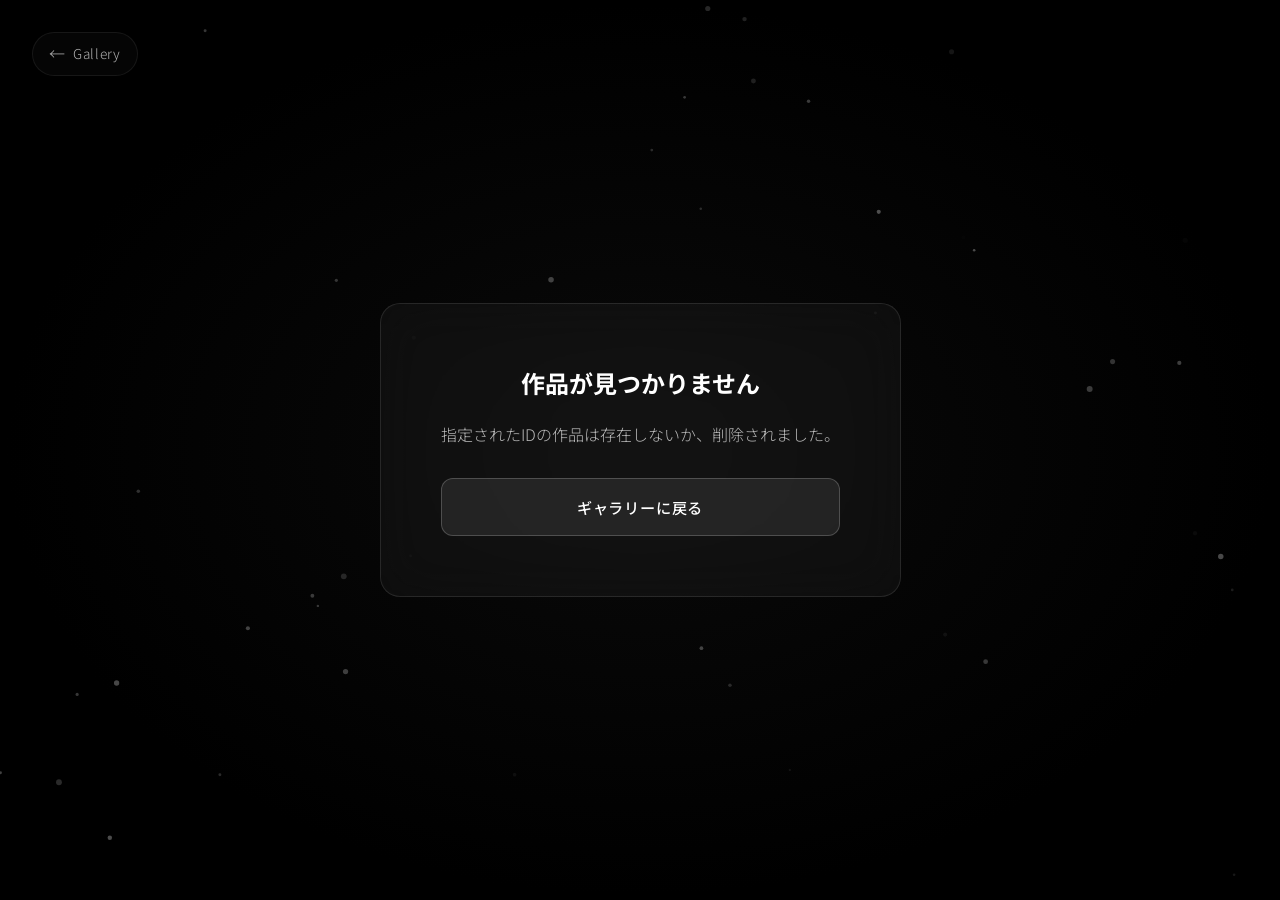
<file: work.html>
<!DOCTYPE html>
<html lang="ja">
<head>
    <meta charset="UTF-8">
    <meta name="viewport" content="width=device-width, initial-scale=1.0">
    <title>Work Detail - Furuya Takumi</title>
    <meta name="description" content="3DCG作品の詳細">
    <link rel="preconnect" href="https://fonts.googleapis.com">
    <link rel="preconnect" href="https://fonts.gstatic.com" crossorigin>
    <link href="https://fonts.googleapis.com/css2?family=Noto+Sans+JP:wght@100;200;300;400;500;600;700;800;900&family=Noto+Serif+JP:wght@200;300;400;500;600;700;900&display=swap" rel="stylesheet">
    <link rel="stylesheet" href="styles/main.css">
    <link rel="stylesheet" href="styles/work-detail.css">
</head>
<body>
    <!-- 呼吸する背景 -->
    <div class="breathing-void"></div>
    
    <!-- 生成される粒子 -->
    <canvas id="existence-canvas"></canvas>
    
    <!-- ギャラリーへの戻りリンク -->
    <a href="index.html" class="back-to-main" id="back-to-gallery">
        <span class="back-arrow">←</span>
        <span class="back-text">Gallery</span>
    </a>

    <!-- メイン構造 -->
    <main class="detail-container">
        <!-- 前後ナビゲーション -->
        <button class="detail-nav nav-prev" id="nav-prev" aria-label="前の作品">
            <span class="nav-arrow">‹</span>
        </button>
        <button class="detail-nav nav-next" id="nav-next" aria-label="次の作品">
            <span class="nav-arrow">›</span>
        </button>
        
        <!-- コンテンツエリア -->
        <div class="detail-content-area" id="detail-content-area">
            <!-- JSで動的生成 -->
        </div>
    </main>

    <script src="scripts/main.js"></script>
    <script src="scripts/works-data.js"></script>
    <script src="scripts/work-detail.js"></script>
</body>
</html>
</file>
<file: styles/main.css>
/* =================================================
   存在の証明 - ベーススタイル
   テーマ: 創造性と保存性、有と無、生と死
   ================================================= */

/* フォントとベース設定 */
@import url('https://fonts.googleapis.com/css2?family=Noto+Sans+JP:wght@100;200;300;400;500;600;700;800;900&family=Noto+Serif+JP:wght@200;300;400;500;600;700;900&display=swap');

:root {
    /* 色彩の哲学 */
    --void: #000000;
    --existence: #ffffff;
    --liminal: #0a0a0a;
    --whisper: rgba(255, 255, 255, 0.03);
    --breath: rgba(255, 255, 255, 0.1);
    --pulse: rgba(255, 255, 255, 0.2);
    --manifestation: rgba(255, 255, 255, 0.4);
    --essence: rgba(255, 255, 255, 0.6);
    --transcendence: rgba(255, 255, 255, 0.9);
    
    /* 時間の感覚 */
    --instant: 0.1s;
    --moment: 0.3s;
    --breath-cycle: 4s;
    --existence-cycle: 8s;
    --eternity: 20s;
    
    /* 空間の定義 */
    --void-space: 0;
    --minimal-space: 4px;
    --whisper-space: 8px;
    --breath-space: 16px;
    --presence-space: 32px;
    --existence-space: 64px;
    --infinite-space: 128px;
    
    /* タイポグラフィの重み */
    --weightless: 100;
    --whisper-weight: 200;
    --breath-weight: 300;
    --presence-weight: 400;
    --manifestation-weight: 600;
    --transcendence-weight: 900;
}

/* 無の基盤 */
* {
    margin: 0;
    padding: 0;
    box-sizing: border-box;
}

*::before,
*::after {
    box-sizing: border-box;
}

html {
    font-size: 16px;
    scroll-behavior: smooth;
}

body {
    font-family: 'Noto Sans JP', sans-serif;
    background: var(--void);
    color: var(--existence);
    line-height: 1.6;
    overflow-x: hidden;
    font-weight: var(--breath-weight);
    -webkit-font-smoothing: antialiased;
    -moz-osx-font-smoothing: grayscale;
}

/* 呼吸する背景 */
.breathing-void {
    position: fixed;
    top: 0;
    left: 0;
    width: 100vw;
    height: 100vh;
    background: radial-gradient(
        ellipse at center,
        var(--liminal) 0%,
        var(--void) 70%
    );
    z-index: -20;
    animation: breathe var(--breath-cycle) ease-in-out infinite;
}

@keyframes breathe {
    0%, 100% { transform: scale(1); opacity: 1; }
    50% { transform: scale(1.05); opacity: 0.8; }
}

/* 存在のキャンバス */
#existence-canvas {
    position: fixed;
    top: 0;
    left: 0;
    width: 100vw;
    height: 100vh;
    z-index: -10;
    pointer-events: none;
}

/* メインサイトへの戻りリンク */
.back-to-main {
    position: fixed;
    top: var(--presence-space);
    left: var(--presence-space);
    z-index: 999;
    display: flex;
    align-items: center;
    gap: var(--whisper-space);
    text-decoration: none;
    color: var(--existence);
    padding: var(--whisper-space) var(--breath-space);
    background: var(--whisper);
    border: 1px solid var(--breath);
    border-radius: 24px;
    backdrop-filter: blur(10px);
    transition: all var(--moment) ease;
    font-size: 0.85rem;
    font-weight: var(--breath-weight);
    opacity: 0.7;
}

.back-to-main:hover {
    opacity: 1;
    background: var(--breath);
    border-color: var(--essence);
    transform: translateX(-4px);
}

.back-arrow {
    font-size: 1rem;
    transition: transform var(--moment) ease;
}

.back-to-main:hover .back-arrow {
    transform: translateX(-3px);
}

.back-text {
    letter-spacing: 0.05em;
}

/* 時間の存在 */
.time-existence {
    position: fixed;
    bottom: var(--presence-space);
    left: var(--presence-space);
    z-index: 1000;
    text-align: left;
    pointer-events: none;
}

.current-time {
    font-family: 'Noto Sans JP', monospace;
    font-size: 1.2rem;
    font-weight: var(--breath-weight);
    margin-bottom: var(--whisper-space);
    opacity: 0.6;
}

.time-philosophy {
    font-size: 0.8rem;
    opacity: 0.4;
    font-style: italic;
    font-weight: var(--breath-weight);
}

/* レスポンシブデザイン */
@media (max-width: 768px) {
    :root {
        --presence-space: 16px;
        --infinite-space: 64px;
    }

    .back-to-main {
        top: var(--breath-space);
        left: var(--breath-space);
        font-size: 0.75rem;
        padding: 6px 12px;
    }

    .time-existence {
        bottom: var(--breath-space);
        left: var(--breath-space);
    }
}

@media (max-width: 480px) {
    .back-to-main {
        font-size: 0.7rem;
    }
}

/* アクセシビリティ */
@media (prefers-reduced-motion: reduce) {
    *,
    *::before,
    *::after {
        animation-duration: 0.01ms !important;
        animation-iteration-count: 1 !important;
        transition-duration: 0.01ms !important;
    }
}

/* フォーカス状態 */
button:focus,
a:focus {
    outline: 2px solid var(--essence);
    outline-offset: 2px;
}

/* 選択テキスト */
::selection {
    background: var(--pulse);
    color: var(--void);
}

::-moz-selection {
    background: var(--pulse);
    color: var(--void);
}
</file>
<file: styles/work-detail.css>
/* =================================================
   3DCG Works - Work Detail Styles (Redesigned)
   ================================================= */

/* アンビエント背景（作品画像を背後で大きくぼかして表示） */
.ambient-background {
    position: fixed;
    top: -10%;
    left: -10%;
    width: 120%;
    height: 120%;
    z-index: 0;
    pointer-events: none;
    background-size: cover;
    background-position: center;
    filter: blur(100px) brightness(0.4) saturate(1.5);
    opacity: 0;
    transition: opacity 1s ease, background-image 1s ease;
    mix-blend-mode: color-dodge;
}

.detail-container {
    position: relative;
    z-index: 100;
    min-height: 100vh;
    padding: calc(var(--presence-space) * 2) calc(var(--presence-space) * 3);
    display: flex;
    align-items: center;
    justify-content: center;
    pointer-events: auto;
}

/* 前後ナビゲーション */
.detail-nav {
    position: fixed;
    top: 50%;
    transform: translateY(-50%);
    z-index: 1010;
    width: 64px;
    height: 64px;
    background: rgba(255, 255, 255, 0.03);
    border: 1px solid rgba(255, 255, 255, 0.08);
    border-radius: 50%;
    color: var(--existence);
    cursor: pointer;
    display: flex;
    align-items: center;
    justify-content: center;
    transition: all 0.4s cubic-bezier(0.16, 1, 0.3, 1);
    backdrop-filter: blur(12px);
    box-shadow: 0 10px 30px rgba(0, 0, 0, 0.2);
}

.detail-nav:hover {
    background: rgba(255, 255, 255, 0.1);
    border-color: rgba(255, 255, 255, 0.3);
    transform: translateY(-50%) scale(1.05);
    box-shadow: 0 15px 40px rgba(0, 0, 0, 0.4), 0 0 20px rgba(255, 255, 255, 0.1);
}

.nav-prev { left: 40px; }
.nav-next { right: 40px; }

.nav-arrow {
    font-size: 2rem;
    font-weight: var(--breath-weight);
    line-height: 1;
    opacity: 0.8;
}

.detail-nav:hover .nav-arrow {
    opacity: 1;
}

/* コンテンツエリア */
.detail-content-area {
    width: 100%;
    max-width: 1600px;
    display: flex;
    flex-direction: column;
    align-items: center;
    animation: detailContentEnter 0.6s cubic-bezier(0.16, 1, 0.3, 1) both;
}

@keyframes detailContentEnter {
    from {
        opacity: 0;
        transform: scale(0.98) translateY(20px);
    }
    to {
        opacity: 1;
        transform: scale(1) translateY(0);
    }
}

/* イマーシブレイアウト (2カラム) */
.detail-layout {
    width: 100%;
    display: flex;
    align-items: stretch;
    justify-content: center;
    gap: 40px;
    height: 100%;
    max-height: 85vh;
}

/* 画像ラッパー (左側) */
.detail-image-wrapper {
    flex: 1.5;
    position: relative;
    display: flex;
    align-items: center;
    justify-content: center;
    border-radius: 20px;
    overflow: hidden;
    box-shadow: 0 20px 80px rgba(0, 0, 0, 0.5);
    background: rgba(0, 0, 0, 0.2); /* 読み込み中のプレースホルダー */
}

.detail-image {
    width: 100%;
    height: 100%;
    display: flex;
    align-items: center;
    justify-content: center;
}

.detail-image img {
    width: 100%;
    height: 100%;
    object-fit: contain;
    border-radius: 20px;
}

/* 情報パネルラッパー (右側) */
.detail-info-wrapper {
    flex: 1;
    min-width: 400px;
    max-width: 500px;
    display: flex;
    align-items: stretch;
}

/* グラスモーフィズム情報パネル */
.detail-info {
    width: 100%;
    padding: 48px;
    background: rgba(10, 10, 12, 0.6);
    background-image: linear-gradient(
        135deg, 
        rgba(255, 255, 255, 0.05) 0%, 
        rgba(255, 255, 255, 0.01) 100%
    );
    border: 1px solid rgba(255, 255, 255, 0.1);
    box-shadow: inset 0 1px 0 rgba(255, 255, 255, 0.1), 0 20px 80px rgba(0, 0, 0, 0.4);
    border-radius: 20px;
    backdrop-filter: blur(40px);
    -webkit-backdrop-filter: blur(40px);
    display: flex;
    flex-direction: column;
}

.info-header {
    display: flex;
    flex-direction: column;
    align-items: flex-start;
    gap: 16px;
    margin-bottom: 32px;
}

.info-title {
    font-family: 'Noto Serif JP', serif;
    font-size: clamp(1.8rem, 3vw, 2.4rem);
    font-weight: var(--manifestation-weight);
    color: var(--existence);
    line-height: 1.2;
    letter-spacing: -0.02em;
}

.info-year {
    font-size: 0.9rem;
    color: rgba(255, 255, 255, 0.6);
    letter-spacing: 0.05em;
    font-weight: 300;
}

.info-type-badge {
    padding: 6px 16px;
    background: rgba(255, 255, 255, 0.05);
    border: 1px solid rgba(255, 255, 255, 0.1);
    border-radius: 20px;
    font-size: 0.75rem;
    font-weight: 500;
    color: rgba(255, 255, 255, 0.9);
    letter-spacing: 0.1em;
    text-transform: uppercase;
}

.info-description {
    font-family: 'Noto Serif JP', serif;
    font-size: 1.05rem;
    line-height: 2;
    color: rgba(255, 255, 255, 0.8);
    margin-bottom: auto; /* 下に押しやる */
    padding-bottom: 40px;
    font-weight: 300;
}

.info-meta {
    display: flex;
    flex-wrap: wrap;
    gap: 10px;
    margin-bottom: 32px;
}

.meta-tag {
    padding: 6px 14px;
    background: rgba(0, 0, 0, 0.3);
    border: 1px solid rgba(255, 255, 255, 0.05);
    border-radius: 8px;
    font-size: 0.8rem;
    color: rgba(255, 255, 255, 0.6);
}

.info-actions {
    display: flex;
    align-items: center;
    border-top: 1px solid rgba(255, 255, 255, 0.08);
    padding-top: 24px;
}

.action-link {
    width: 100%;
    display: flex;
    align-items: center;
    justify-content: center;
    gap: 12px;
    text-decoration: none;
    color: var(--existence);
    padding: 16px 28px;
    background: rgba(255, 255, 255, 0.08);
    border: 1px solid rgba(255, 255, 255, 0.2);
    border-radius: 12px;
    font-size: 0.95rem;
    font-weight: 500;
    letter-spacing: 0.05em;
    transition: all 0.3s cubic-bezier(0.16, 1, 0.3, 1);
}

.action-link:hover {
    background: rgba(255, 255, 255, 0.15);
    border-color: rgba(255, 255, 255, 0.4);
    transform: translateY(-2px);
    box-shadow: 0 10px 20px rgba(0, 0, 0, 0.2), 0 0 20px rgba(255, 255, 255, 0.1);
}

.action-link-icon {
    font-size: 1.2rem;
    transition: transform 0.3s ease;
}

.action-link:hover .action-link-icon {
    transform: translate(2px, -2px);
}

/* 作品カウンター (下部中央) */
.detail-counter {
    position: fixed;
    bottom: 32px;
    left: 50%;
    transform: translateX(-50%);
    z-index: 1010;
    padding: 8px 24px;
    background: rgba(0, 0, 0, 0.4);
    border: 1px solid rgba(255, 255, 255, 0.1);
    border-radius: 20px;
    backdrop-filter: blur(12px);
    font-size: 0.85rem;
    font-weight: 500;
    color: rgba(255, 255, 255, 0.7);
    letter-spacing: 0.15em;
    font-variant-numeric: tabular-nums;
}

/* エラー画面 */
.error-container {
    text-align: center;
    padding: 60px;
    background: rgba(255, 255, 255, 0.04);
    border-radius: 20px;
    backdrop-filter: blur(24px);
    border: 1px solid rgba(255, 255, 255, 0.1);
}

.error-container h2 {
    margin-bottom: 20px;
    color: var(--existence);
}

.error-container p {
    margin-bottom: 30px;
    opacity: 0.7;
}

/* レスポンシブ - ノートPC */
@media (max-width: 1280px) {
    .detail-layout {
        max-height: 80vh;
    }
    
    .detail-info {
        padding: 32px;
    }
    
    .detail-info-wrapper {
        min-width: 350px;
    }
}

/* レスポンシブ - タブレット / モバイル縦積み */
@media (max-width: 1024px) {
    .detail-container {
        padding: 100px 24px 100px;
        align-items: flex-start;
        height: auto;
    }
    
    .detail-layout {
        flex-direction: column;
        height: auto;
        max-height: none;
        gap: 24px;
    }
    
    .detail-image-wrapper {
        max-height: 60vh;
        width: 100%;
        flex: none;
    }
    
    .detail-info-wrapper {
        max-width: 100%;
        min-width: auto;
        flex: none;
    }
    
    .detail-nav {
        width: 48px;
        height: 48px;
    }
    
    .nav-prev { left: 16px; }
    .nav-next { right: 16px; }
    
    .nav-arrow { font-size: 1.5rem; }
}

@media (max-width: 768px) {
    .detail-container {
        padding-top: 80px;
        padding-left: 16px;
        padding-right: 16px;
    }
    
    .detail-info {
        padding: 24px;
    }
    
    .info-title {
        font-size: 1.5rem;
    }

    .detail-counter {
        position: relative;
        bottom: auto;
        left: auto;
        transform: none;
        margin-top: 40px;
        margin-bottom: 20px;
    }
}
</file>
